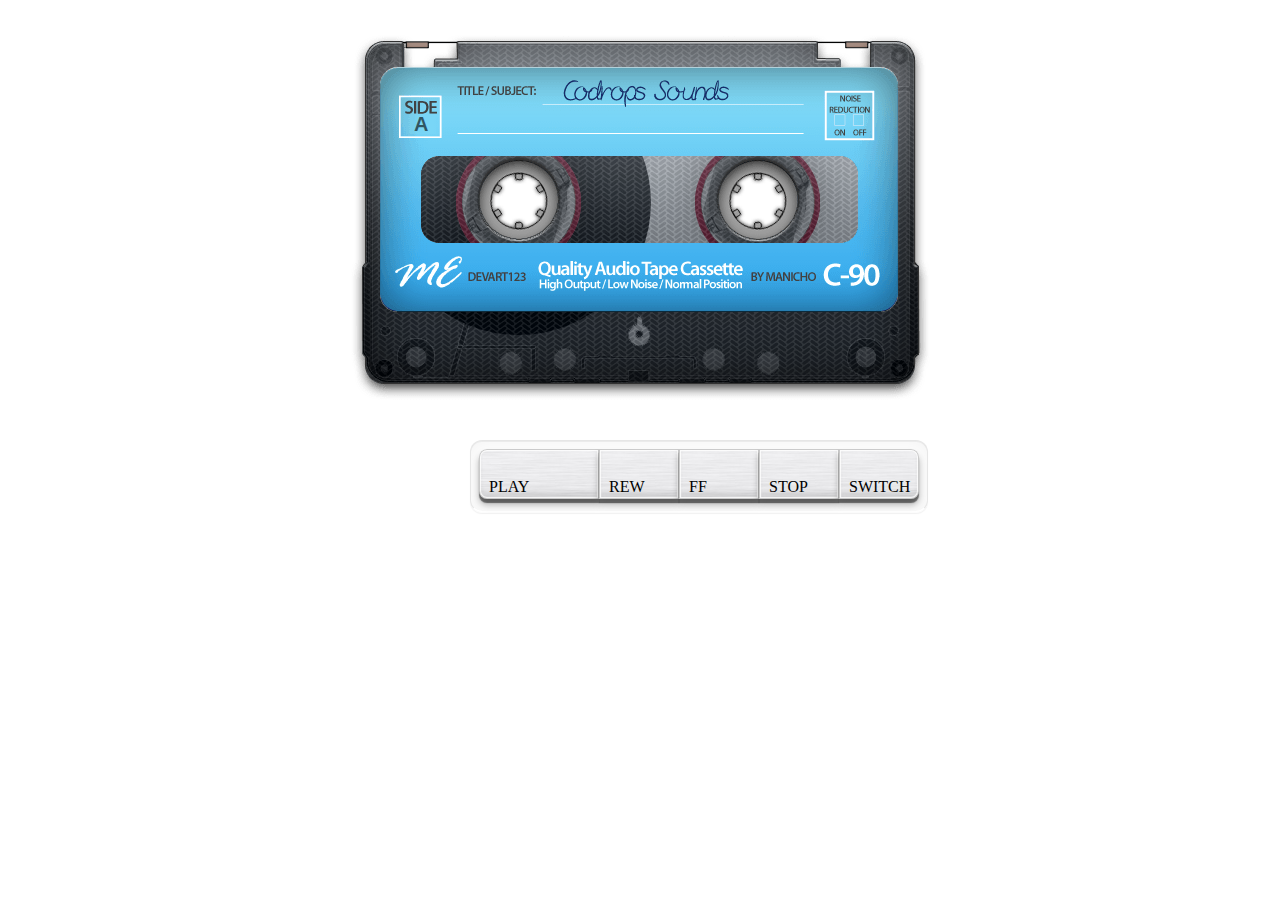
<file: index.html>
<!DOCTYPE html>
<html>
<head>
<meta charset="utf-8">
<title>磁带播放器</title>
<link rel="stylesheet" href="css/style.css">
<!--引入jquery-->
<script src="js/jquery.min.js" charset="utf-8"></script>
<script src="js/panelControl.js" charset="utf-8"></script>
</head>
<body>
<div id="fm">
  <audio id="music"><span>HTML5 audio not supported</span></audio>
  <div class="panel-min"></div>
  <div class="panel">
    <!--磁带面板-->
    <div class="vc-tape-wrapper">
      <div class="vc-tape">
        <div class="vc-tape-back">
          <div class="vc-tape-wheel vc-tape-wheel-left"><div></div></div>
          <div class="vc-tape-wheel vc-tape-wheel-right"><div></div></div>
        </div>
        <div class="vc-tape-font vc-tape-side-a">
          <span>A</span>
        </div>
        <div class="vc-tape-font vc-tape-side-b">
          <span>B</span>
        </div>
      </div>
    </div>
    <!--播放控制-->
    <ul class="vc-controls">
      <li class="vc-control-play">PLAY</li>
      <li class="vc-control-rewind">REW</li>
      <li class="vc-control-fforward">FF</li>
      <li class="vc-control-stop">STOP</li>
      <li class="vc-control-switch">SWITCH</li>
    </ul>
    <!--音量控制-->
    <div class="vc-volume-wrap">

    </div>
  </div>
</div>
</body>
</html>
</file>
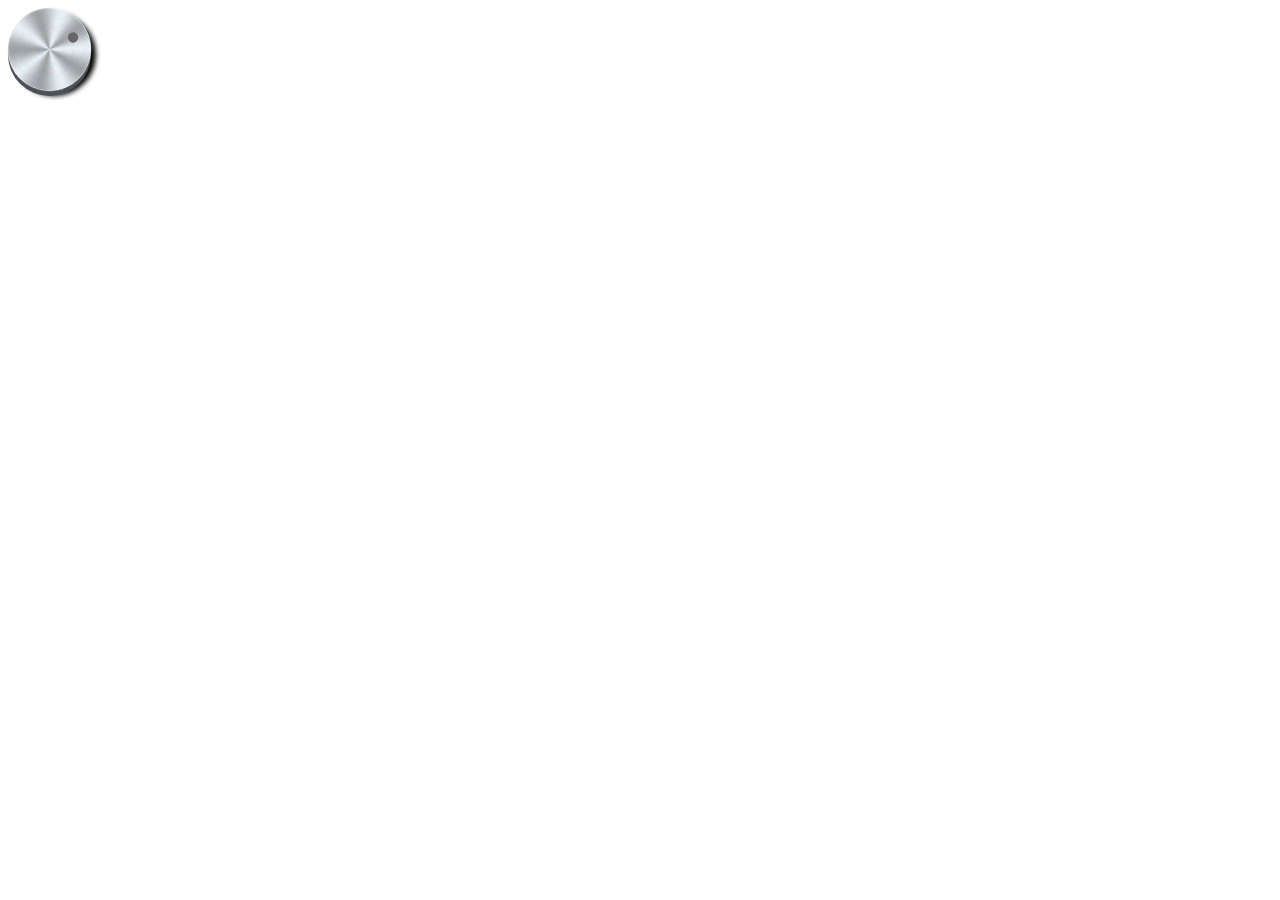
<file: FM组件/knob/knob.html>
<!DOCTYPE html>
<html>
<head>
<meta charset="utf-8">
<title></title>
<link rel="stylesheet" href="knobKnob/knobKnob.css">
<script src="jquery.min.js" charset="utf-8"></script>
<script src="knobKnob/knobKnob.jquery.js" charset="utf-8"></script>

</head>
<body>
<div class="knobBtn">

</div>
<script type="text/javascript">
  $(".knobBtn").knobKnob({
    snap: 10,
    value: 154,
    ture : function(){

    }
  });
</script>
</body>
</html>
</file>
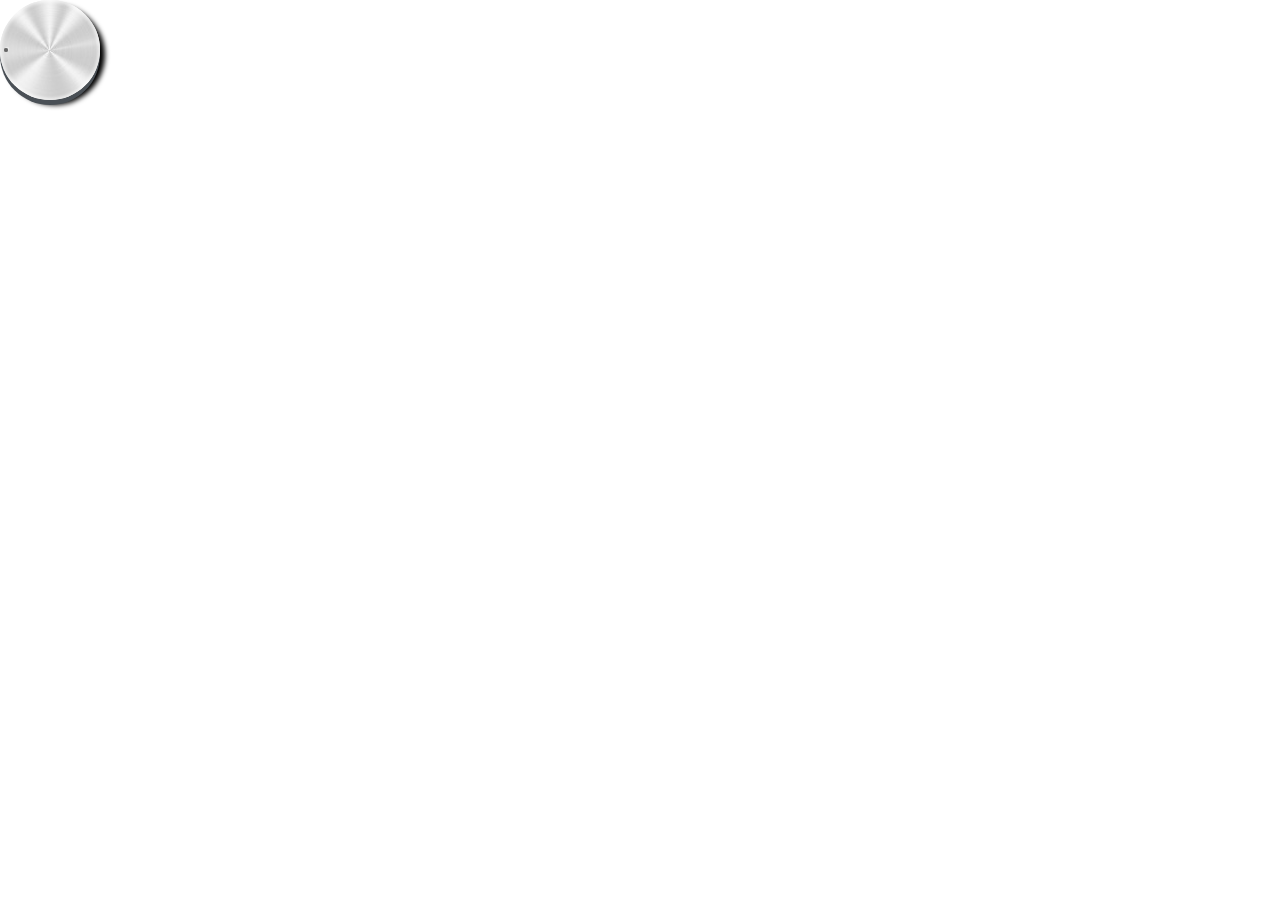
<file: FM组件/旋钮/knob.html>
<!DOCTYPE html>
<html>
<head>
<meta charset="utf-8">
<title>旋钮</title>
<style type="text/css" media="screen">
body{
  margin: 0;
  padding: 0;
}
.knob{
  height: 100px;
  width: 100px;
  position: relative;
}

.knob .top{
  position: absolute;
  top: 0;
  left: 0;
  width: 100px;
  height: 100px;
  border-radius: 50%;
  background: url('images/knob.jpg') no-repeat center center;
  z-index: 10;
  cursor: default !important;
  box-shadow: inset 0 0 3px 2px rgba(255, 255, 255, 0.6);
}
.knob .base{
  width:100px;
  height: 100px;
  border-radius: 50%;
  box-shadow: 0 5px 0 #4a5056, 5px 5px 5px #000;
  position: absolute;
  top: 0;
  left: 0;
  z-index: 1;
}
.knob .top:after{
  content: '';
  width: 4px;
  height: 4px;
  background-color: #666;
  position: absolute;
  top: 50%;
  left: 4px;
  margin-top: -2px;
  border-radius: 50%;
  cursor: default !important;
  box-shadow: 0 0 1px #5a5a5a inset,1px -1px 1px rgba(255,255,255,0.5);

}
</style>
</head>
<body>
<div id="control">
  <div class="knob">
    <div class="top"></div>
    <div class="base"></div>
  </div>
</div>
</body>
</html>
</file>
<file: css/style.css>
html,body,ul,li,dt,dd,dl,div,a{
  margin: 0;
  padding: 0;
}

ul,li{
  list-style: none;
}
a{
  text-decoration: none;
}

/*panel*/
.panel{
  height: 500px;
  margin-bottom: 50px;
  position: relative;
}
.vc-tape-wrapper{
  -webkit-perspective: 800px;
  -moz-perspective: 800px;
  -o-perspective: 800px;
  -ms-perspective: 800px;
  perspective: 800px;
}
.vc-tape{
  width: 586px;
  height: 379px;
  margin: 30px auto 0;
  position: relative;
  -webkit-transition: all .4s ease-in-out;
  -moz-transition: all .4s ease-in-out;
  -o-transition: all .4s ease-in-out;
  -ms-transition: all .4s ease-in-out;
  transition: all .4s ease-in-out;
}
.vc-tape-back{
  width: 100%;
  height: 100%;
  position: relative;
  background: transparent url(../images/cs_back.png) no-repeat center center;
}
.vc-tape-wheel{
  width: 125px;
  height: 125px;
  position: absolute;
  top: 110px;
  background: transparent;
  border-radius: 50%;
}
.vc-tape-wheel-left{
  left: 109px;
  box-shadow: 0 0 0 70px #000;
}
.vc-tape-wheel-right{
  right: 113px;
}
@-webkit-keyframes rotateLeft{
  0% {-webkit-transform: rotate(0deg) translateZ(-1px);}
  100% {-webkit-transform: rotate(-360deg) translateZ(-1px);}
}
@-webkit-keyframes rotateRight{
  0% {-webkit-transform: rotate(0deg) translateZ(-1px);}
  100% {-webkit-transform: rotate(360deg) translateZ(-1px)}
}
@-moz-keyframes rotateLeft{
  0% {-webkit-transform: rotate(0deg) translateZ(-1px);}
  100% {-webkit-transform: rotate(-360deg) translateZ(-1px);}
}
@-moz-keyframes rotateRight{
  0% {-webkit-transform: rotate(0deg) translateZ(-1px);}
  100% {-webkit-transform: rotate(360deg) translateZ(-1px)}
}
@-ms-keyframes rotateLeft{
  0% {-webkit-transform: rotate(0deg) translateZ(-1px);}
  100% {-webkit-transform: rotate(-360deg) translateZ(-1px);}
}
@-ms-keyframes rotateRight{
  0% {-webkit-transform: rotate(0deg) translateZ(-1px);}
  100% {-webkit-transform: rotate(360deg) translateZ(-1px)}
}
@-o-keyframes rotateLeft{
  0% {-webkit-transform: rotate(0deg) translateZ(-1px);}
  100% {-webkit-transform: rotate(-360deg) translateZ(-1px);}
}
@-o-keyframes rotateRight{
  0% {-webkit-transform: rotate(0deg) translateZ(-1px);}
  100% {-webkit-transform: rotate(360deg) translateZ(-1px)}
}
@keyframes rotateLeft{
  0% {-webkit-transform: rotate(0deg) translateZ(-1px);}
  100% {-webkit-transform: rotate(-360deg) translateZ(-1px);}
}
@keyframes rotateRight{
  0% {-webkit-transform: rotate(0deg) translateZ(-1px);}
  100% {-webkit-transform: rotate(360deg) translateZ(-1px)}
}
.vc-tape-wheel div{
  width: 100%;
  height: 100%;
  background: transparent url(../images/cs_wheel.png) no-repeat center center;
}
.vc-tape-font{
  width: 100%;
  height: 100%;
  position: absolute;
  top: 0px;
  left: 0px;
  background: transparent url(../images/cs_front.png) no-repeat center center;
}
.vc-tape-side-b{
  display: none;
  -webkit-transform: rotate3d(0, 1, 0, 180deg);
  -0-transform: rotate3d(0, 1, 0, 180deg);
  -ms-transform: rotate3d(0, 1, 0, 180deg);
  -moz-transform: rotate3d(0, 1, 0, 180deg);
  transform: rotate3d(0, 1, 0, 180deg);
}
.vc-tape-font span{
  color: rgba(0, 0, 0, 0.6);
  position: absolute;
  top: 83px;
  left: 67px;
  font-family: Arial;
  font-weight: bold;
  font-size: 20px;
}
/*controls list*/
ul.vc-controls{
  padding: 0;
  width: 440px;
  position: absolute;
  bottom: 18px;
  left: 50%;
  margin: 0 0 0 -170px;

  border: 1px solid rgba(0,0,0,0.1);
  border-bottom-color: rgba(255,255,255,0.6);
  padding: 8px;
  height: 54px;
  box-shadow:
  inset 0 1px 0 rgba(0, 0, 0, 0.05),
  0 1px 0 rgba(255,255,255,0.8),
  0 -1px 0 rgba(255,255,255,0.4),
  inset 0 2px 19px rgba(0, 0, 0, 0.05),
  0 2px 1px rgba(0, 0, 0, 0.06);
  -webkit-box-sizing: content-box;
  -mox-box-sizing: content-box;
  box-sizing: content-box;
  border-radius: 12px;

}

ul.vc-controls li{
  box-sizing: border-box;
  display: block;
  float: left;
  width: 80px;
  height: 50px;
  line-height: 55px;
  text-align: left;
  padding: 10px;
  margin: 0;
  cursor: pointer;
  background: #ddd url(../images/metal.jpg) no-repeat center top;

  box-shadow:
    inset 0 0 0 1px rgba(0, 0, 0, 0.2),
    inset 0 0 1px 2px rgba(255, 255, 255, 0.9),
    inset 0 -6px 5px rgba(0, 0, 0, 0.1),
    0 6px 7px rgba(0,0,0, 0.3),
    0 4px 1px rgba(0, 0, 0, 0.5);
  -webkit-touch-callout: none;
  -webkit-user-select: none;
  -khtml-user-select: none;
  -moz-user-select: none;
  -ms-user-select: none;
  user-select: none;
}
ul.vc-controls li:first-child{
  border-radius: 8px 0 0 8px;
}
ul.vc-controls li:last-child{
  border-radius: 0 8px 8px 0;
}
ul.vc-controls li.vc-control-play{
  width: 120px;
}


/*pressed(active)*/
ul.vc-controls li.vc-control-active{
  height: 50px;
  margin-top: 2px;
  background-image: url(../images/metal_dark.jpg);
  box-shadow:
    inset 0 0 0 1px rgba(0,0,0, 0.18),
    inset 0 0 1px 2px rgba(255,255,255, 0.5),
    inset 0 -6px 5px rgba(0,0,0, 0.1),
    0 6px 7px rgba(0,0,0, 0.3),
    0 2px 1px rgba(0,0,0, 0.5);
}
</file>
<file: FM组件/knob/knobKnob/knobKnob.css>
/*----------------------------
	knobKnob Styles
-----------------------------*/


.knob{
	width:83px;
	height:83px;
	position:relative;
}

.knob .top{
	position:absolute;
	top:0;
	left:0;
	width:83px;
	height:83px;
	background:url('knob.png') no-repeat;
	z-index:10;
	cursor:default !important;
}

.knob .base{
	width:83px;
	height:83px;
	border-radius:50%;
	box-shadow:0 5px 0 #4a5056,5px 5px 5px #000;
	position:absolute;
	top:0;
	left:0;
	z-index:1;
}

.knob .top:after{
	content:'';
	width:10px;
	height:10px;
	background-color:#666;
	position:absolute;
	top:50%;
	left:10px;
	margin-top:-5px;
	border-radius: 50%;
	cursor:default !important;
	box-shadow: 0 0 1px #5a5a5a inset;
}

.knob [draggable] {
  -moz-user-select: none;
  -webkit-user-select: none;
  user-select: none;
}
</file>
